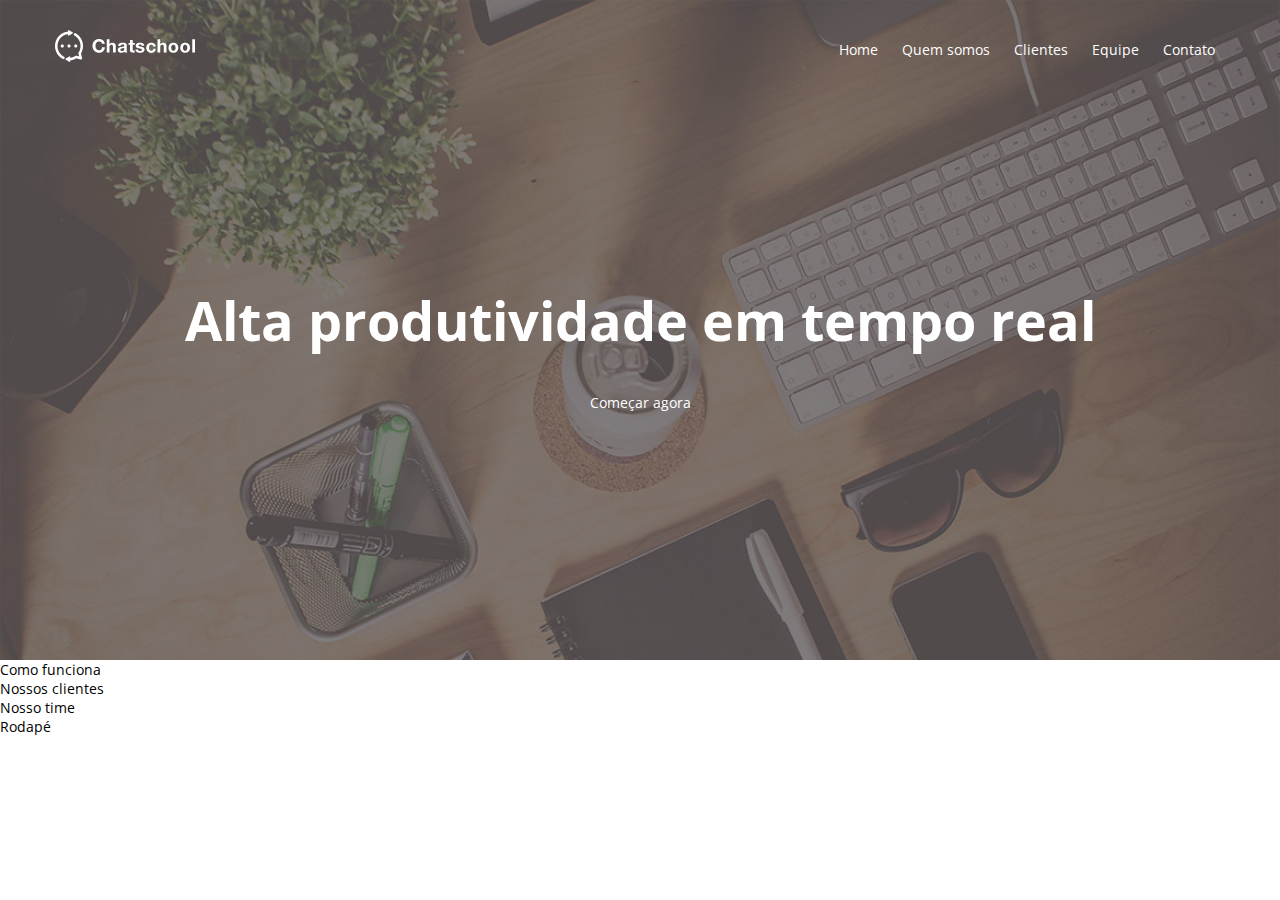
<file: index.html>
<!DOCTYPE html>
<html lang="pt-br">
<head>
    <meta charset="UTF-8">
    <title>Prover</title>
    <link href="https://fonts.googleapis.com/css?family=Open+Sans" rel="stylesheet">
    <link rel="stylesheet" href="css/style.css">
    <link rel="stylesheet" href="css/grid.css">
</head>
<body>
    <header id="header">
        <div class="container">
        	<div class="row">
        		<div class="col col-desktop-3">
                    <img src="images/logo.png" alt="Logo da Prover">
                </div>
        		<div class="col col-desktop-9">
        			<nav>
        				<ul>
        					<li><a href="index.html">Home</a></li>
        					<li><a href="quem-somos.html">Quem somos</a></li>
        					<li><a href="">Clientes</a></li>
        					<li><a href="">Equipe</a></li>
        					<li><a href="">Contato</a></li>
        				</ul>
        			</nav>
        		</div>
        	</div>
        	<div class="row">
        		<div class="col col-desktop-12 title">
        			<h1>Alta produtividade em tempo real</h1>
        			<a href="">Começar agora</a>
        		</div>
        	</div>
        </div>

    </header>
    <main>
		<section id="how-it-work">Como funciona</section>
		<section id="customers">Nossos clientes</section>
		<section id="team">Nosso time</section>
    </main>
    <footer id="footer">Rodapé</footer>
</body>
</html>
</file>
<file: css/grid.css>
/**
 * Cálculo colunas:
 * largura_unica_porcentagem = 100 / maximo_colunas
 *
 * Multiplicamos largura_unica_porcentagem pelo tamanho da coluna
 */

.container, .container-fluid {
    width: 100%;
    padding-left: 15px;
    padding-right: 15px;
}

.row {
    margin-left: -15px;
    margin-right: -15px;
}

.row:before, .row:after {
    content: " ";
    display: table;
}

.row:after {
    clear: both;
}

.col {
    position: relative;
    padding-left: 15px;
    padding-right: 15px;
    min-height: 1px;
    float: left;
}

.col-1 {
    width: 16.666666%;
}

.col-2 {
    width: 33.333332%;
}

.col-3 {
    width: 49.999998%;
}

.col-4 {
    width: 66.666664%;
}

.col-5 {
    width: 83.33333%;
}

.col-6  {
    width: 100%;
}

@media (min-width: 992px) {
    .container {
        max-width: 992px;
        margin: 0 auto;
    }

    .col-desktop-1 {
        width: 8.333333%;
    }

    .col-desktop-2 {
        width: 16.66%;
    }

    .col-desktop-3 {
        width: 24.999999%;
    }

    .col-desktop-4 {
        width: 33.333332%;
    }

    .col-desktop-5 {
        width: 41.666665%;
    }

    .col-desktop-6 {
        width: 49.999998%;
    }

    .col-desktop-7 {
        width: 58.333331%;
    }

    .col-desktop-8 {
        width: 66.666664%;
    }

    .col-desktop-9 {
        width: 74.999997%;
    }

    .col-desktop-10 {
        width: 83.33333%;
    }

    .col-desktop-11 {
        width: 91.666663%;
    }

    .col-desktop-12 {
        width: 100%;
    }

    .col-offset-desktop-1 {
        margin-left: 8.333333%;
    }

    .col-offset-desktop-2 {
        margin-left: 16.66%;
    }

    .col-offset-desktop-3 {
        margin-left: 24.999999%;
    }

    .col-offset-desktop-4 {
        margin-left: 33.333332%;
    }

    .col-offset-desktop-5 {
        margin-left: 41.666665%;
    }

    .col-offset-desktop-6 {
        margin-left: 49.999998%;
    }

    .col-offset-desktop-7 {
        margin-left: 58.333331%;
    }

    .col-offset-desktop-8 {
        margin-left: 66.666664%;
    }

    .col-offset-desktop-9 {
        margin-left: 74.999997%;
    }

    .col-offset-desktop-10 {
        margin-left: 83.33333%;
    }

    .col-offset-desktop-11 {
        margin-left: 91.666663%;
    }

    .col-offset-desktop-12 {
        margin-left: 100%;
    }
}

@media (min-width: 1200px) {
    .container {
        max-width: 1200px;
    }
}
</file>
<file: css/style.css>
/*
	Prioridade:
	id
	class
	tag
	ordem
*/

@import url('reset.css');
@import url('grid.css');
@import url('buttons.css');

body
{
	font-family: 'Open Sans', sans-serif;
}

#header .btn {
	background-color: rgb(84, 209, 84);
	font-size: 16px;
	border-radius: 30px;
	padding: 10px 30px;
}
#header .btn:hover {
	background-color: rgb(84, 180, 84);
}

#header nav a {
	display: inline-block;
	text-decoration: none;
	padding: 10px;
	border-radius: 5px;
}
#header nav a:hover, #header a.active{
	background-color: rgba(84, 209, 84, 0.3);
}
#header h1{
	font-size: 54px;
}
#header
{
	background: #000 url("../images/background-header.jpg") no-repeat;
	background-size: cover;
	color: #ffffff;
	width: 100%;
	height: 660px;
	position: relative;
	padding-top: 30px;
}

#header a
{
	color: #ffffff;
	transition: ease .5s all;
}
#header nav{
	text-align: right;
}

#header nav ul, #header nav ul li{
	display: inline-block;
	margin: 0;
	padding: 0;
}

#header .title{
	position: absolute;
	left: 0;
	top: 50%;
	transform: translate(0, -50%);
	text-align: center;
}
</file>
